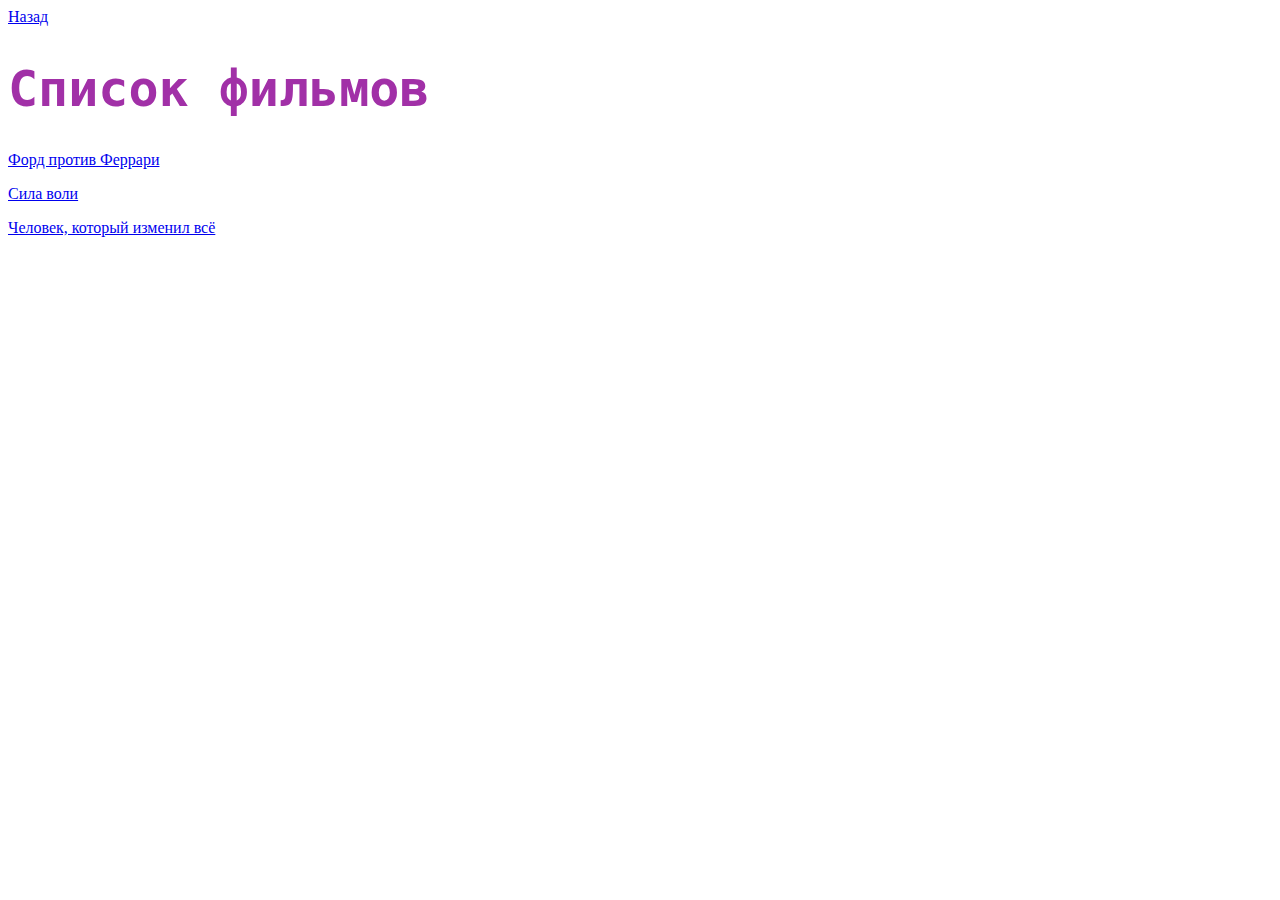
<file: movies.html>
<!DOCTYPE html>
<html lang="en">
<head>
    <meta charset="UTF-8">
    <title>Список фильмов</title>
    <link rel="stylesheet" href="index.css">
</head>
<body>
    <a href="/index.html">Назад</a>
    <h1>Список фильмов</h1>
    <p>
        <a href="https://www.kinopoisk.ru/film/835086/?utm_referrer=www.google.com">Форд против Феррари</a>
    </p>

    <p>
        <a href="https://www.kinopoisk.ru/film/823705/">Сила воли</a>
    </p>

    <p>
        <a href="https://www.kinopoisk.ru/film/432791/">Человек, который изменил всё</a>
    </p>
    
</body>
</html>
</file>
<file: index.css>
h1 {
    font-size: 50px;
    color:rgb(161, 48, 167);
    font-family: monospace;
}

.button {
    margin-top: 15px;
    margin-left: 100px;
    margin-bottom: 10px;
    font-size: 15px;
    border-radius: 10px;
    width: 130px;
    height: 25px;
    color: rgb(153, 25, 119);
}

.output {
    font-size: 20px;
    font-family: 'Times New Roman', Times, serif;
    color: rgb(161, 48, 167);
}
</file>
